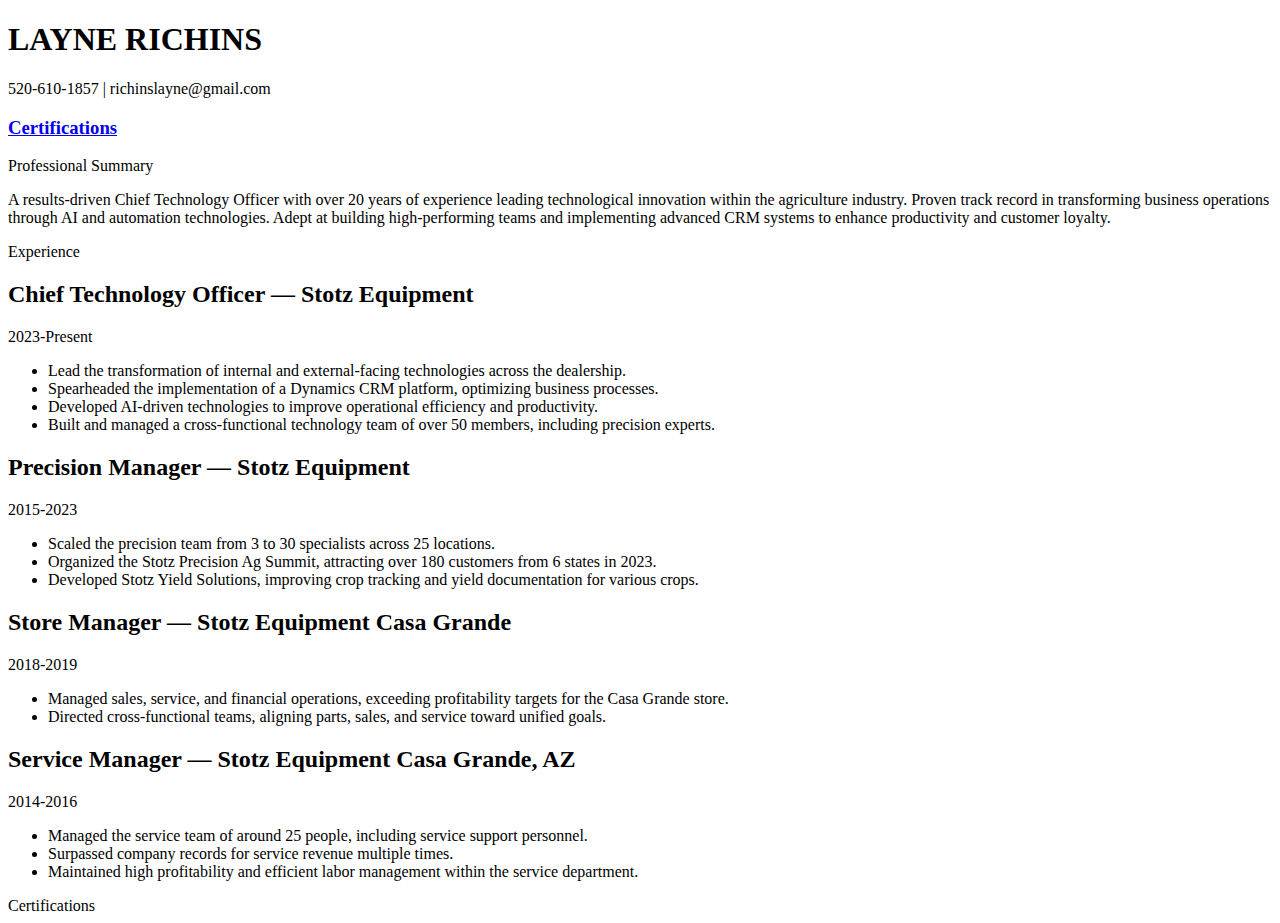
<file: index.html>
<!DOCTYPE html>
	<html lang="en">
	<head>
	    <meta charset="UTF-8">
	    <meta name="viewport" content="width=device-width, initial-scale=1.0">
	    <title>Layne Richins Resume</title>
		<link rel="stylesheet" href="https://github.com/laynerichins/Project4Site/style.css">
	   
	</head>
	<body>
	    <h1>LAYNE RICHINS</h1>
	    <div class="contact-info">
	        <p>520-610-1857 | richinslayne@gmail.com</p>
	    </div>
	    <nav>
			<h3>
				<a href="/certifications">Certifications</a>
			</h3>
	    </nav>
	    <div class="section-title">
	        <span>Professional Summary</span>
	    </div>
	    <p>A results-driven Chief Technology Officer with over 20 years of experience leading technological innovation within the agriculture industry. Proven track record in transforming business operations through AI and automation technologies. Adept at building high-performing teams and implementing advanced CRM systems to enhance productivity and customer loyalty.</p>
	
	    <div class="section-title">
	        <span>Experience</span>
	    </div>
	
	    <div class="experience-section">
	        <h2>Chief Technology Officer — Stotz Equipment</h2>
	        <p>2023-Present</p>
	        <ul>
	            <li>Lead the transformation of internal and external-facing technologies across the dealership.</li>
	            <li>Spearheaded the implementation of a Dynamics CRM platform, optimizing business processes.</li>
	            <li>Developed AI-driven technologies to improve operational efficiency and productivity.</li>
	            <li>Built and managed a cross-functional technology team of over 50 members, including precision experts.</li>
	        </ul>
	    </div>
	
	    <div class="experience-section">
	        <h2>Precision Manager — Stotz Equipment</h2>
	        <p>2015-2023</p>
	        <ul>
	            <li>Scaled the precision team from 3 to 30 specialists across 25 locations.</li>
	            <li>Organized the Stotz Precision Ag Summit, attracting over 180 customers from 6 states in 2023.</li>
	            <li>Developed Stotz Yield Solutions, improving crop tracking and yield documentation for various crops.</li>
	        </ul>
	    </div>
	
	    <div class="experience-section">
	        <h2>Store Manager — Stotz Equipment Casa Grande</h2>
	        <p>2018-2019</p>
	        <ul>
	            <li>Managed sales, service, and financial operations, exceeding profitability targets for the Casa Grande store.</li>
	            <li>Directed cross-functional teams, aligning parts, sales, and service toward unified goals.</li>
	        </ul>
	    </div>
	
	    <div class="experience-section">
	        <h2>Service Manager — Stotz Equipment Casa Grande, AZ</h2>
	        <p>2014-2016</p>
	        <ul>
	            <li>Managed the service team of around 25 people, including service support personnel.</li>
	            <li>Surpassed company records for service revenue multiple times.</li>
	            <li>Maintained high profitability and efficient labor management within the service department.</li>
	        </ul>
	    </div>
	
	    <div class="section-title">
	        <span>Certifications</span>
	    </div>
	
	</body>
	</html>
</file>
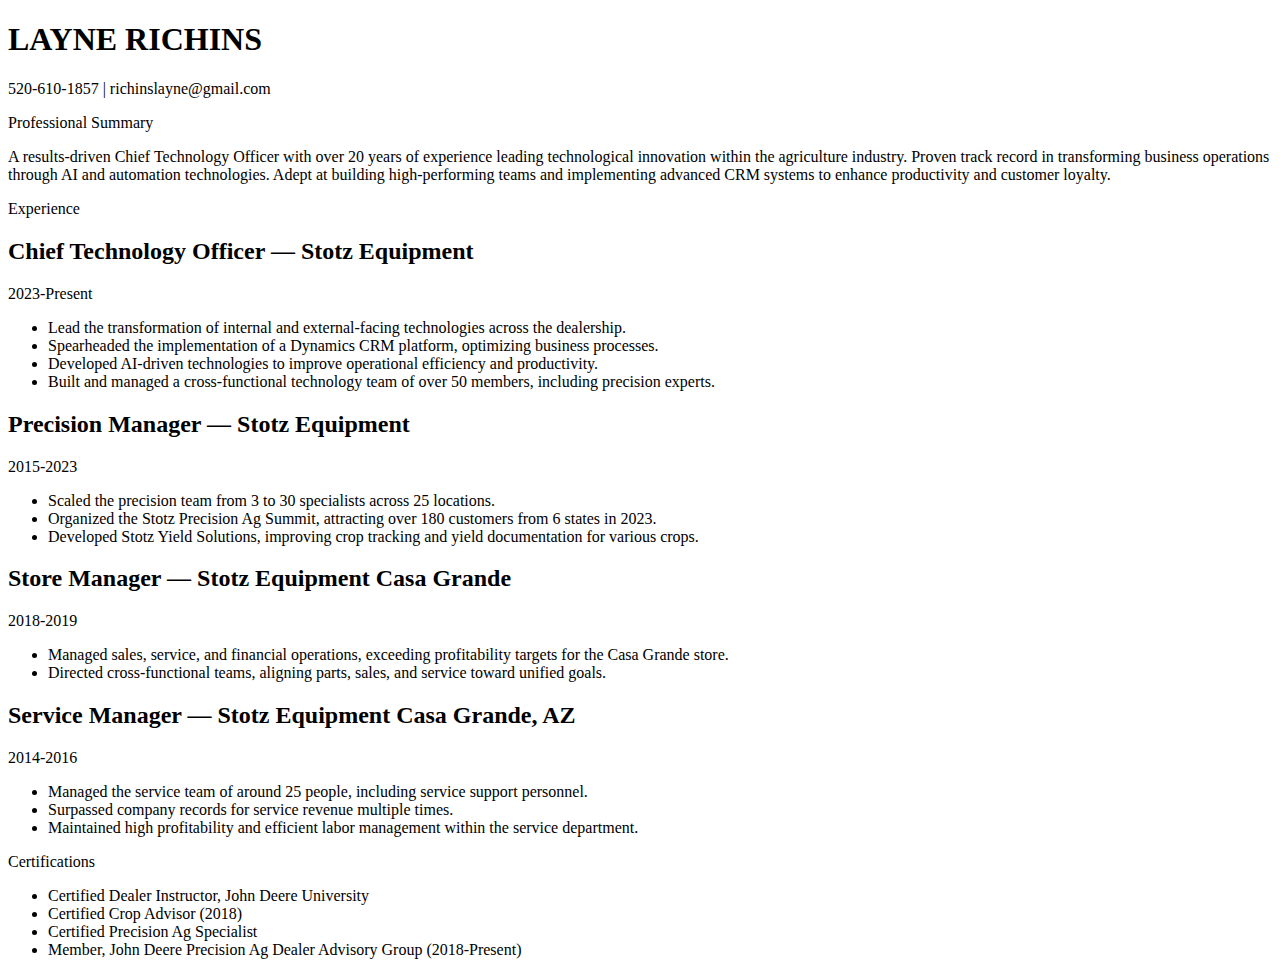
<file: certifications.html>
<!DOCTYPE html>
	<html lang="en">
	<head>
	    <meta charset="UTF-8">
	    <meta name="viewport" content="width=device-width, initial-scale=1.0">
	    <title>Layne Richins Resume</title>
		<link rel="stylesheet" href="style.css">
	   
	</head>
	<body>
	    <h1>LAYNE RICHINS</h1>
	    <div class="contact-info">
	        <p>520-610-1857 | richinslayne@gmail.com</p>
	    </div>
	
	    <div class="section-title">
	        <span>Professional Summary</span>
	    </div>
	    <p>A results-driven Chief Technology Officer with over 20 years of experience leading technological innovation within the agriculture industry. Proven track record in transforming business operations through AI and automation technologies. Adept at building high-performing teams and implementing advanced CRM systems to enhance productivity and customer loyalty.</p>
	
	    <div class="section-title">
	        <span>Experience</span>
	    </div>
	
	    <div class="experience-section">
	        <h2>Chief Technology Officer — Stotz Equipment</h2>
	        <p>2023-Present</p>
	        <ul>
	            <li>Lead the transformation of internal and external-facing technologies across the dealership.</li>
	            <li>Spearheaded the implementation of a Dynamics CRM platform, optimizing business processes.</li>
	            <li>Developed AI-driven technologies to improve operational efficiency and productivity.</li>
	            <li>Built and managed a cross-functional technology team of over 50 members, including precision experts.</li>
	        </ul>
	    </div>
	
	    <div class="experience-section">
	        <h2>Precision Manager — Stotz Equipment</h2>
	        <p>2015-2023</p>
	        <ul>
	            <li>Scaled the precision team from 3 to 30 specialists across 25 locations.</li>
	            <li>Organized the Stotz Precision Ag Summit, attracting over 180 customers from 6 states in 2023.</li>
	            <li>Developed Stotz Yield Solutions, improving crop tracking and yield documentation for various crops.</li>
	        </ul>
	    </div>
	
	    <div class="experience-section">
	        <h2>Store Manager — Stotz Equipment Casa Grande</h2>
	        <p>2018-2019</p>
	        <ul>
	            <li>Managed sales, service, and financial operations, exceeding profitability targets for the Casa Grande store.</li>
	            <li>Directed cross-functional teams, aligning parts, sales, and service toward unified goals.</li>
	        </ul>
	    </div>
	
	    <div class="experience-section">
	        <h2>Service Manager — Stotz Equipment Casa Grande, AZ</h2>
	        <p>2014-2016</p>
	        <ul>
	            <li>Managed the service team of around 25 people, including service support personnel.</li>
	            <li>Surpassed company records for service revenue multiple times.</li>
	            <li>Maintained high profitability and efficient labor management within the service department.</li>
	        </ul>
	    </div>
	
	    <div class="section-title">
	        <span>Certifications</span>
	    </div>
	
	    <div class="certifications-section">
	        <ul>
	            <li>Certified Dealer Instructor, John Deere University</li>
	            <li>Certified Crop Advisor (2018)</li>
	            <li>Certified Precision Ag Specialist</li>
	            <li>Member, John Deere Precision Ag Dealer Advisory Group (2018-Present)</li>
	        </ul>
	    </div>
	</body>
	</html>
</file>
<file: style.css>

</file>
